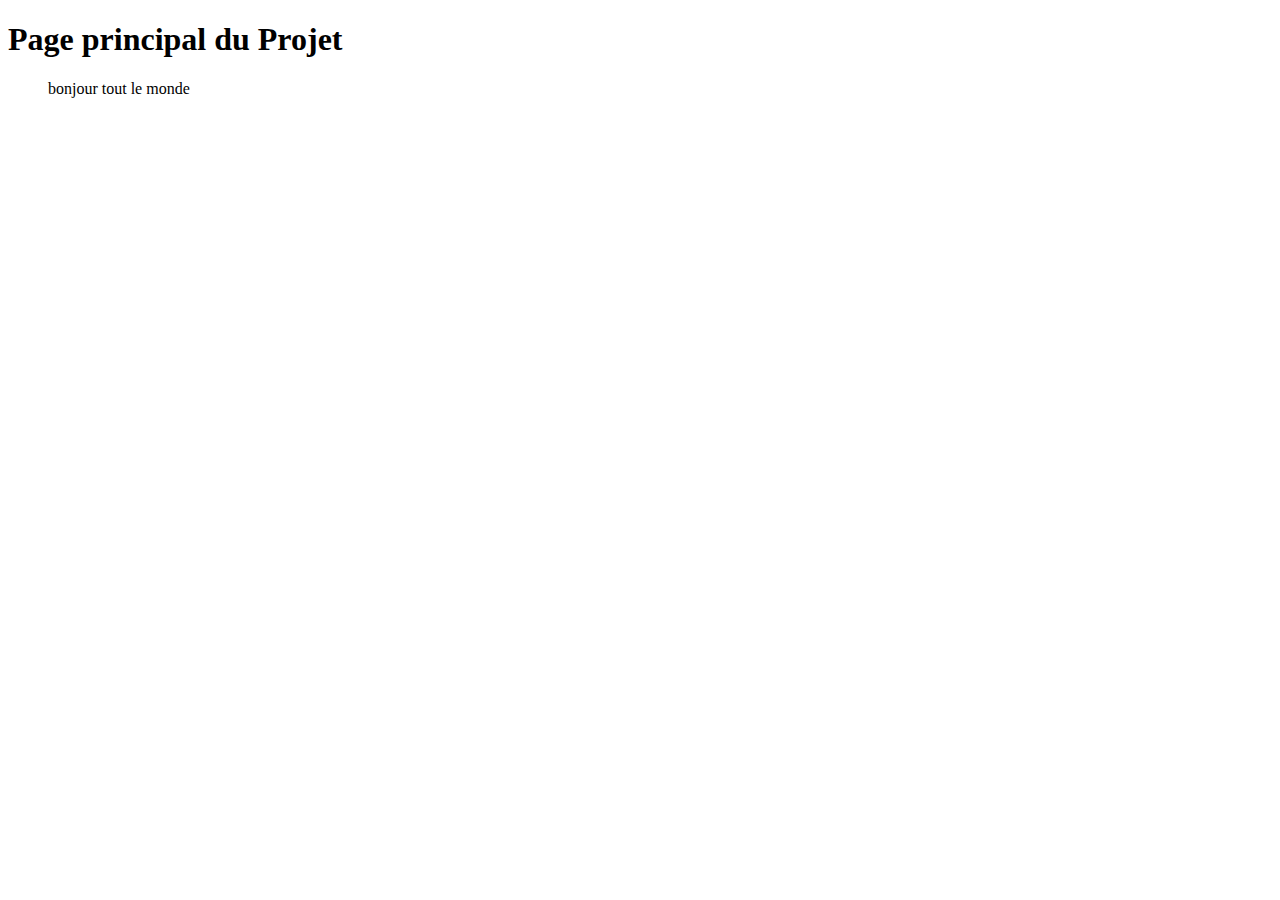
<file: main.html>
<!DOCTYPE html>
<html lang="fr">
    <title> Projet R1.02 sur **Sujet** </title>
    <head>
        <h1> Page principal du Projet </h1>
    </head>
    <body>
        <blockquote> bonjour tout le monde </blockquote>
    </body>
</html>
</file>
